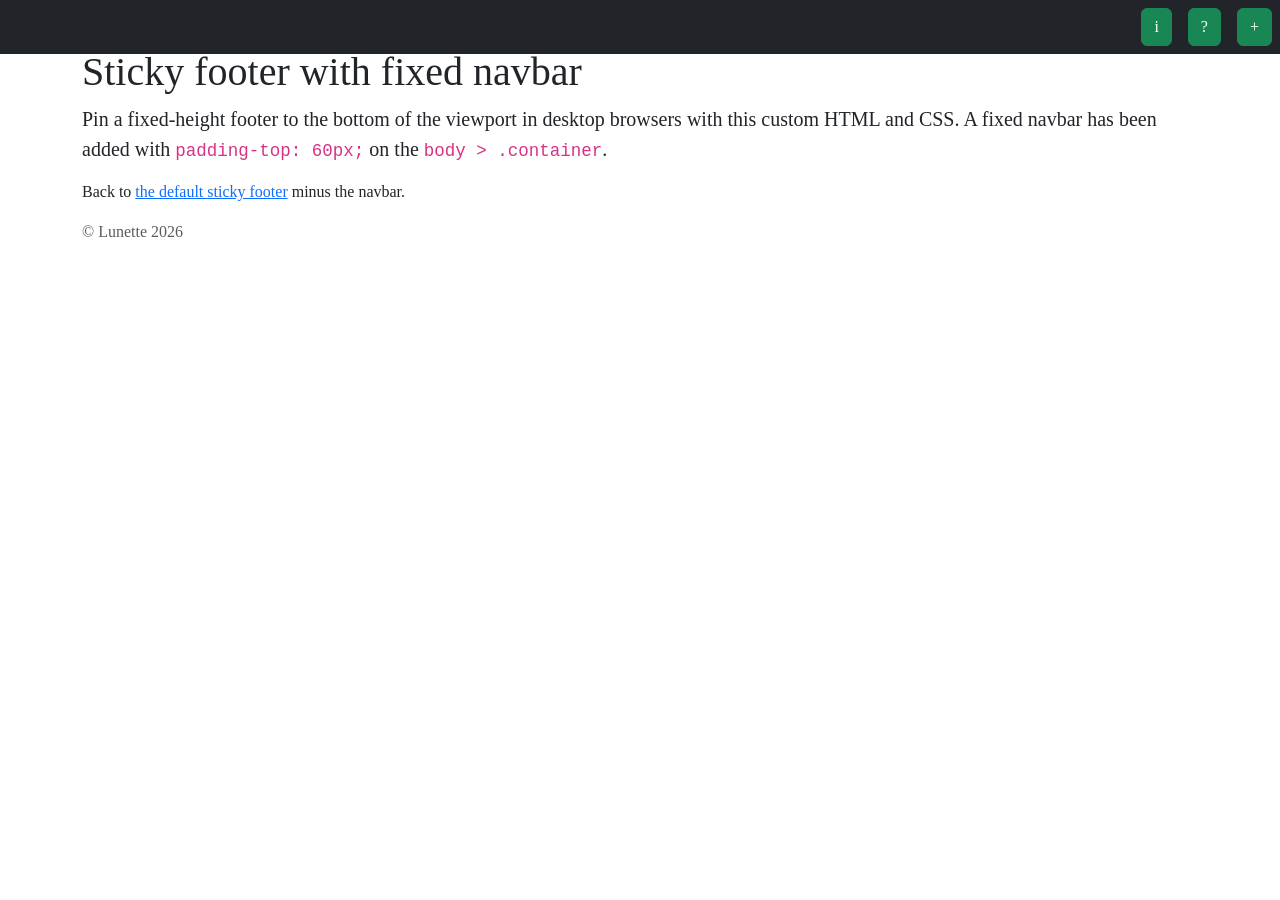
<file: scratch 2.html>
<!doctype html>
<html lang="en">
  <head>
    <meta charset="utf-8">
    <meta name="viewport" content="width=device-width, initial-scale=1, shrink-to-fit=no">
    <!-- TODO: fill in metadata -->
    <!-- <meta name="description" content="">
    <meta name="author" content=""> -->

    <!-- TODO: make and add a favicon -->
    <!-- <link rel="icon" href="../../../../favicon.ico"> -->

    <title>Is it a good time to call?</title>

    <!-- Bootstrap CSS -->
    <link href="https://cdn.jsdelivr.net/npm/bootstrap@5.3.8/dist/css/bootstrap.min.css" rel="stylesheet" integrity="sha384-sRIl4kxILFvY47J16cr9ZwB07vP4J8+LH7qKQnuqkuIAvNWLzeN8tE5YBujZqJLB" crossorigin="anonymous">

    <!-- Custom CSS -->
    <link href="style.css" rel="stylesheet">
  </head>

  <body>

    <!-- Navigation -->
    <header>
      <nav class="navbar navbar-expand-md navbar-dark fixed-top bg-dark">
        <div class="collapse navbar-collapse justify-content-end" id="navbarCollapse">
          <ul class="navbar-nav mr-auto">
            <li class="nav-item">
              <button class="btn btn-success my-2 my-sm-0 mx-2 button-circle" type="button">i</button>
            </li>
            <li class="nav-item">
              <button class="btn btn-success my-2 my-sm-0 mx-2 button-circle" type="button">?</button>
            </li>
            <li class="nav-item">
              <button class="btn btn-success my-2 my-sm-0 mx-2 button-circle" type="button">+</button>
            </li>
          </ul>
        </div>
      </nav>
    </header>

    <!-- Begin page content -->
    <main role="main" class="container">
      <h1 class="mt-5">Sticky footer with fixed navbar</h1>
      <p class="lead">Pin a fixed-height footer to the bottom of the viewport in desktop browsers with this custom HTML and CSS. A fixed navbar has been added with <code>padding-top: 60px;</code> on the <code>body &gt; .container</code>.</p>
      <p>Back to <a href="../sticky-footer">the default sticky footer</a> minus the navbar.</p>
    </main>

    <!-- TODO: properly fill in footer -->
    <footer class="footer">
      <div class="container">
        <span class="text-muted">© Lunette 2026</span>
      </div>
    </footer>

    <!-- Bootstrap JS -->
    <script src="https://cdn.jsdelivr.net/npm/bootstrap@5.3.8/dist/js/bootstrap.bundle.min.js" integrity="sha384-FKyoEForCGlyvwx9Hj09JcYn3nv7wiPVlz7YYwJrWVcXK/BmnVDxM+D2scQbITxI" crossorigin="anonymous"></script>
    <script src="script.js"></script>
  </body>
</html>
</file>
<file: style.css>
body {
  margin: 0;
  padding: 0;
  font-family: "Kalam", cursive;
  font-weight: 400;
  font-style: normal;
}

/* Container for the p5 canvas */
#wall-of-windows-section {
  width: 100%;
}
</file>
